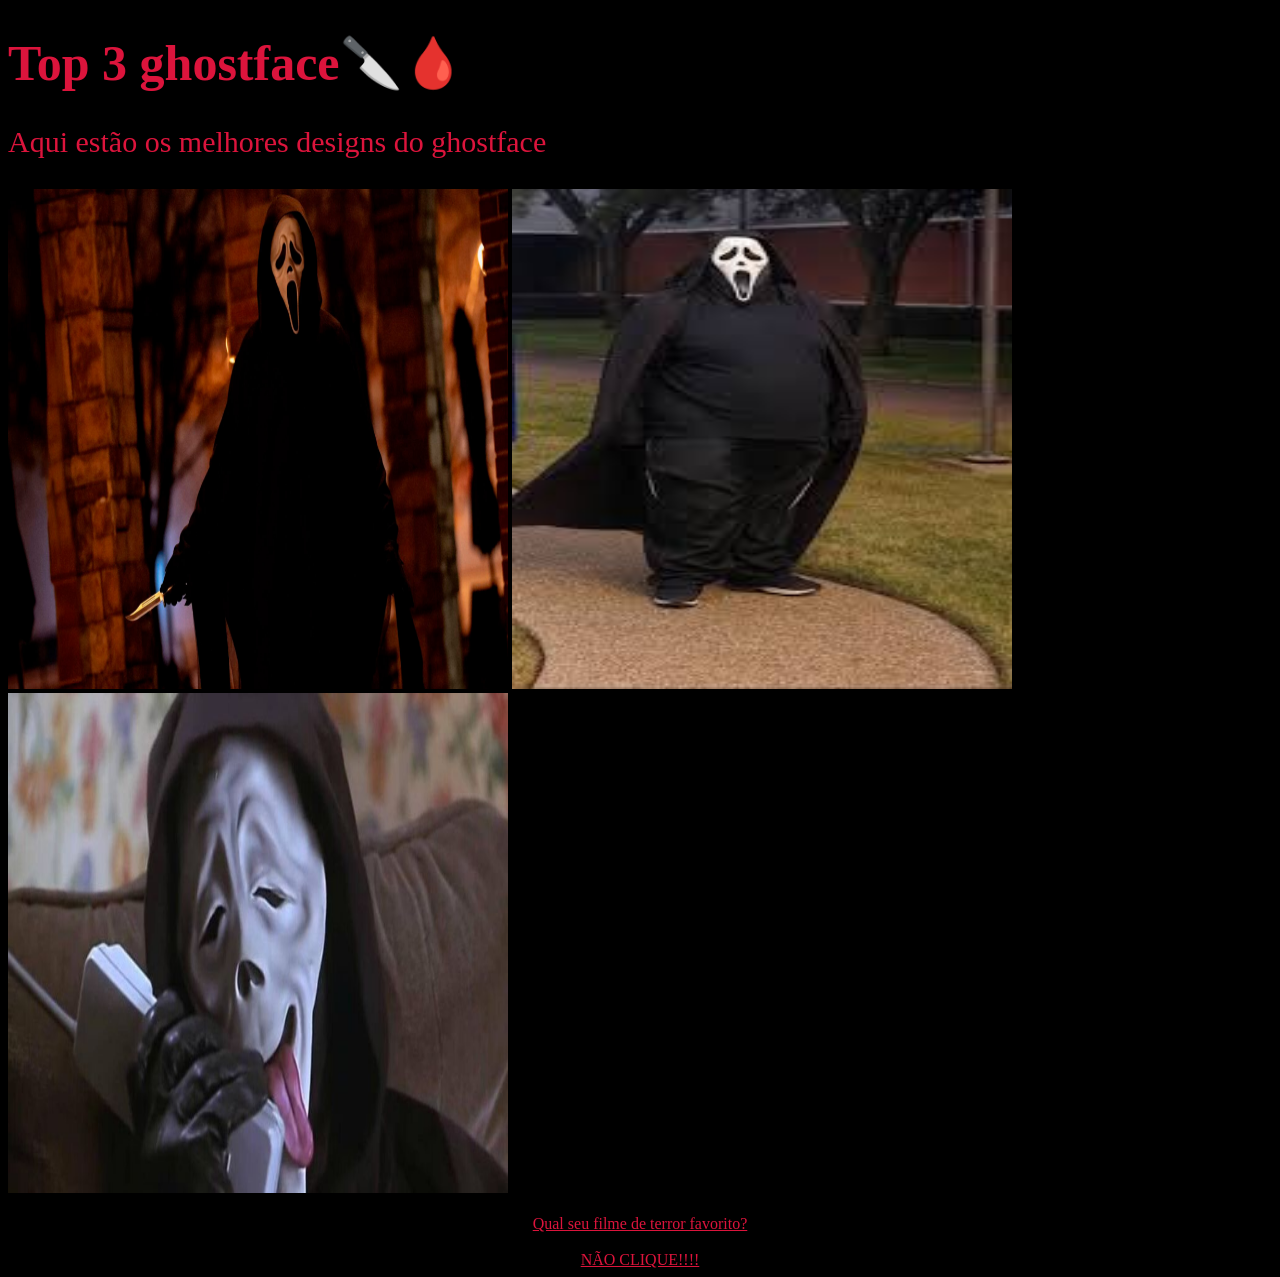
<file: index.html>
<!DOCTYPE html>
<html lang="pt-br">

<head>
    <meta charset="UTF-8">
    <meta name="viewport" content="width=device-width, initial-scale=1.0">
    <title>ghostface</title>
    <link rel="stylesheet" href="./css/style.css">
</head>

<body>
    <h1>Top 3 ghostface🔪🩸</h1>
    <p>Aqui estão os melhores designs do ghostface</p>

    <img class="img1" src="/img/scream sla.jpg" alt="ghostface padrão">
    <img class="img2" src="./img/big ghostface.jfif" alt="big ghostface">
    <img class="img3" src="./img/ghostface tmp.jpg" alt="todo mundo em panico">
    <link rel="icon" type="image/png" href="/img/favicon-32x32.png">
    <br>
    <br>
    <center><a href="https://www.youtube.com/watch?v=grwxEGEdS5w">Qual seu filme de terror favorito?</a></center>
    <br>
    <center><a href="./proibido.html">NÃO CLIQUE!!!!</a></center>
</body>

</html>
</file>
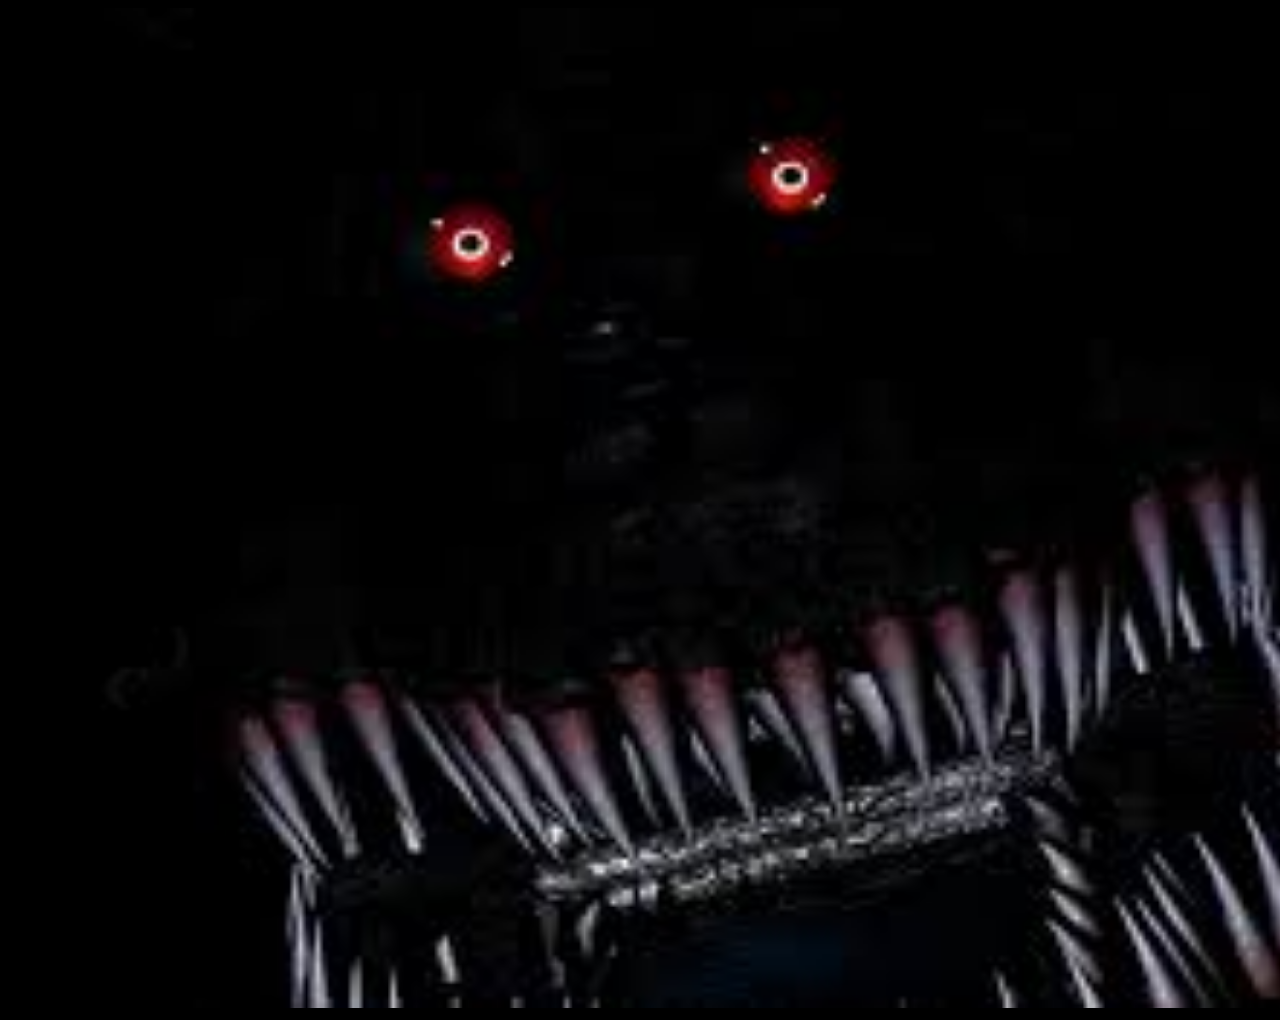
<file: proibido.html>
<!DOCTYPE html>
<html lang="pt-br">
<head>
    <meta charset="UTF-8">
    <meta name="viewport" content="width=device-width, initial-scale=1.0">
    <title>proibido</title>
    <link rel="stylesheet" href="./css/style.css">
</head>
<body>
    <img class="img4" src="./img/nightmare fnaf4.jfif" alt="jumpscare ultra serio">
</body>
</html>
</file>
<file: css/style.css>
body {
    background-color: black;
}

h1 {
    font-size: 50px;
    color: crimson;
}

p {
    font-size: 30px;
    color: crimson;
}

.img1 {
    width: 500px;
    height: 500px;
}

.img2 {
    width: 500px;
    height: 500px;
}

.img3 {
    width: 500px;
    height: 500px;
}

a {
    color: crimson;
}

.img4 {
    width: 1500px;
    height: 1000px;
}
</file>
